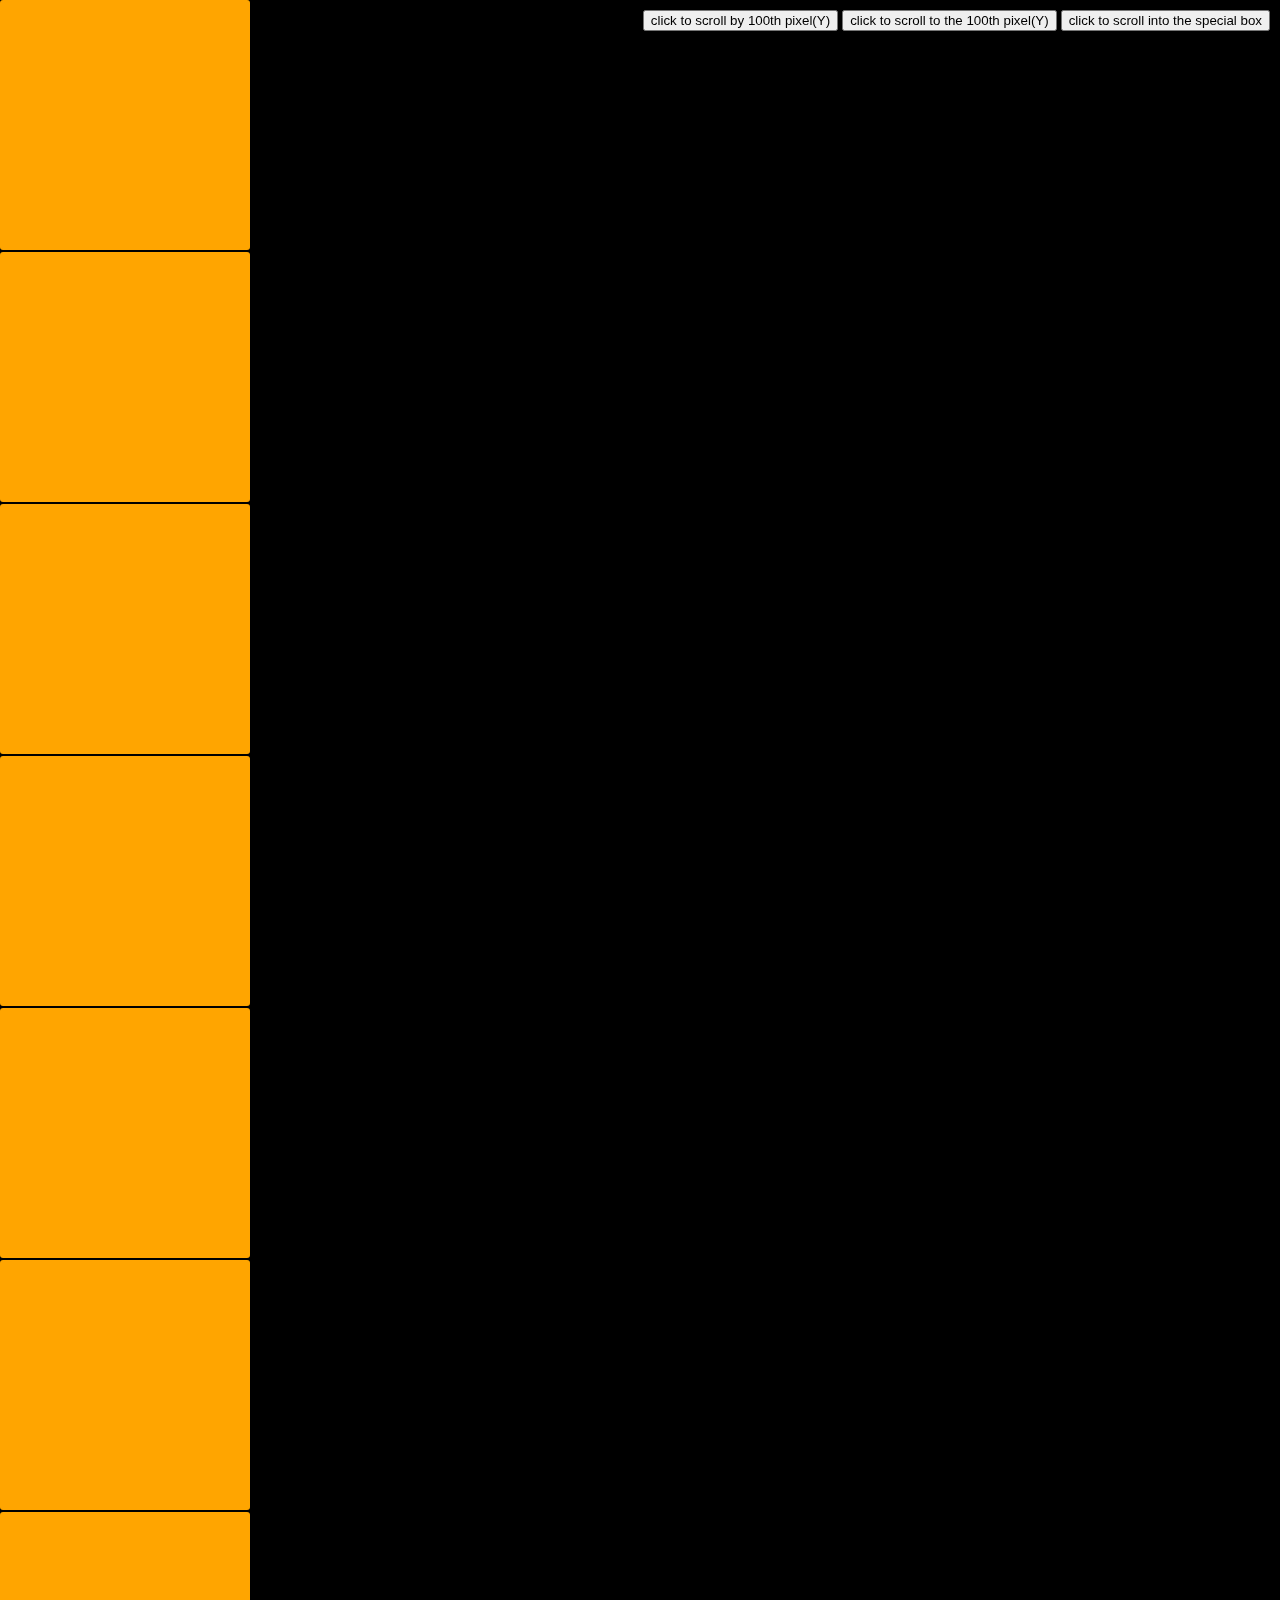
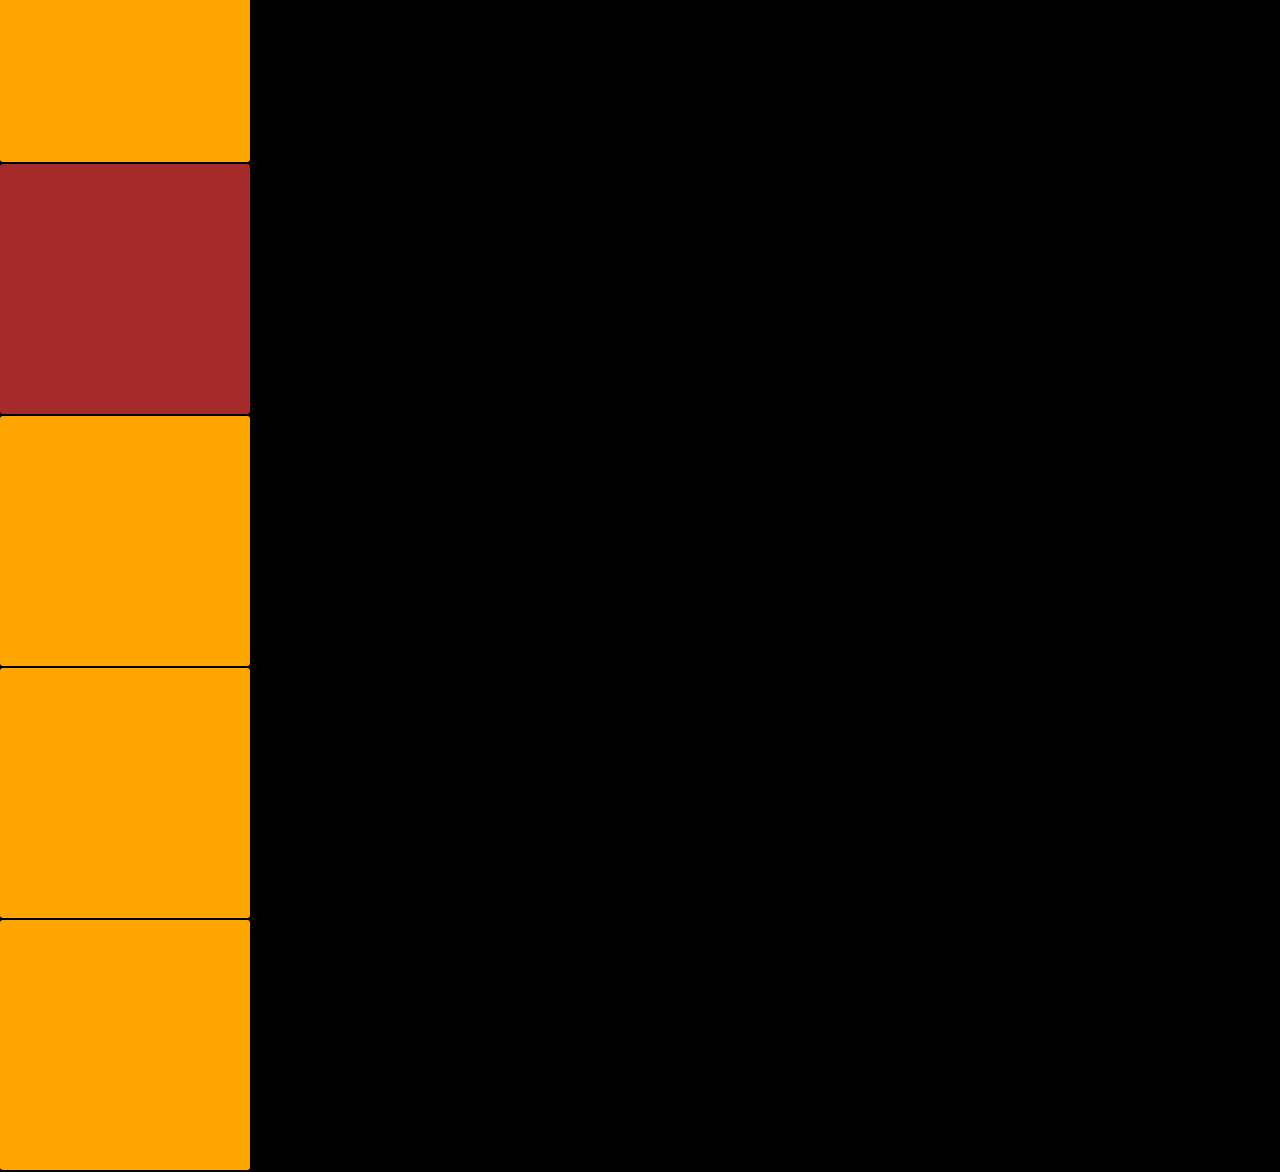
<file: browser_chap02/index.html>
<!DOCTYPE html>
<html lang="en">
<head>
    <meta charset="UTF-8">
    <meta http-equiv="X-UA-Compatible" content="IE=edge">
    <meta name="viewport" content="width=device-width, initial-scale=1.0">
    <title>Coordinates</title>
    <style>
    body {
        margin: 0;
        background-color: black;
    }

    div{
    background-color:orange;
    width:250px;
    height:250px;
    border-radius: 3px;
    margin-bottom:2px;
    }

    #boxSelected{
    background-color:brown;
    }

    .buttons{
        position: fixed;
        right: 10px;
        top: 10px;
    }
   
    </style>
</head>

<body>
    <section class="buttons">
        <button onclick="moveBy()" >click to scroll by 100th pixel(Y)</button>
        <button onclick ="moveTo()" id="button">click to scroll to the 100th pixel(Y)</button>
        <button onclick ="moveToSpecial()" id ="toSpecial">click to scroll into the special box</button>
    
    </section>

    <section>
        <div></div>
        <div></div>
        <div></div>
        <div></div>
        <div></div>
        <div></div>
        <div></div>        
        <div id="boxSelected"></div>
        <div></div>
        <div></div>
        <div></div>
    </section>
        

<script>
// -- show the coordinate
    const selected = document.querySelector('#boxSelected');
    selected.addEventListener('click',showNumber
    )
    
    const rect = selected.getBoundingClientRect();

    function showNumber (e){
    console.log(rect)
    console.log(`client: ${e.clientX}, ${e.clientY}`)
    console.log(`page: ${e.pageX, e.pageY}`);}

// -- click the buttons to move to the certain coordinates
        function moveBy(){
            window.scrollBy(0, 100);
        };

        function moveTo(){
            window.scrollTo(0,100)
        };
        function moveToSpecial(){
        selected.scrollIntoView({behavior:"smooth"});
        
        }
</script>
</body>

</html>
</file>
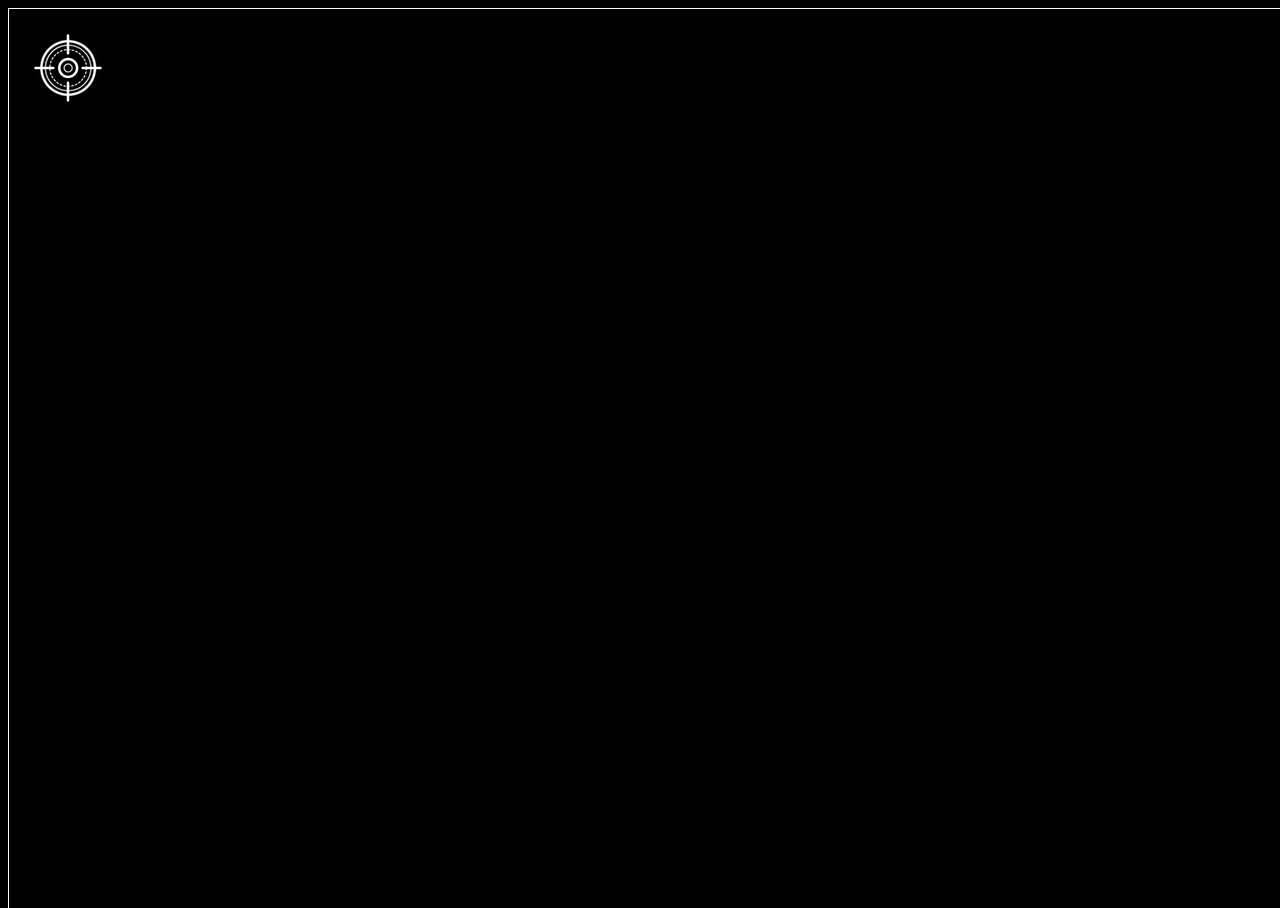
<file: browser_chap03/index.html>
<!DOCTYPE html>
<html lang="en">
<head>
    <meta charset="UTF-8">
    <meta http-equiv="X-UA-Compatible" content="IE=edge">
    <meta name="viewport" content="width=device-width, initial-scale=1.0">
    <title>Document</title>
    <script src="main.js" defer></script>
    <link rel="stylesheet" href="style.css">
</head>
<body>
    <div class="line horizontal"></div>
    <div class="line vertical"></div>
    <img class ="target" src="./img/target.png" alt="target">
    <span class="coordinates"></span>
</body>
</html>
</file>
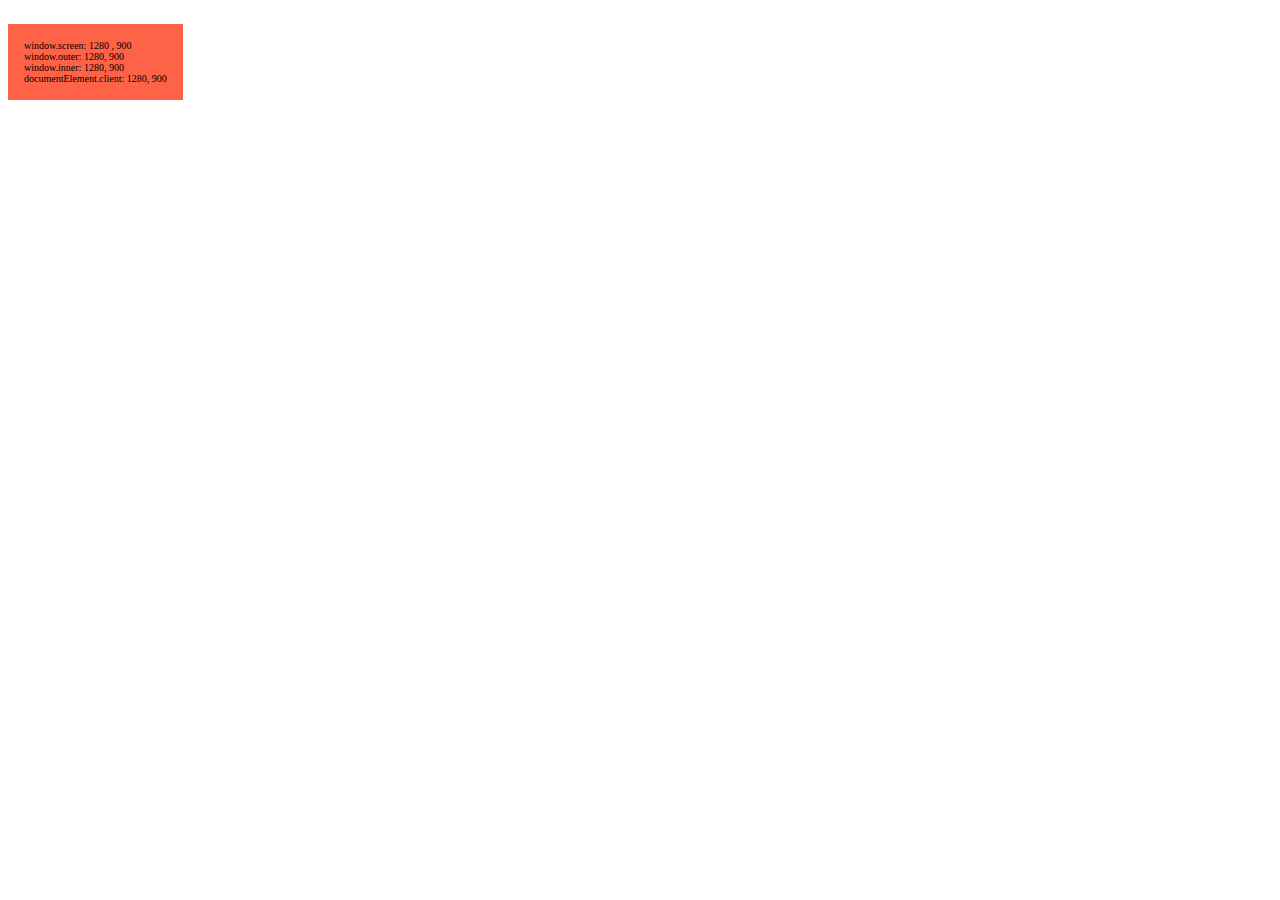
<file: browser_chap01/index_01.html>
<!DOCTYPE html>
<html lang="en">
<head>
    <meta charset="UTF-8">
    <meta http-equiv="X-UA-Compatible" content="IE=edge">
    <meta name="viewport" content="width=device-width, initial-scale=1.0">
    <title>Window size</title> 
    <style>
        .box{
            display: inline-block;
            background-color: tomato;
            padding: 16px;
            margin-top: 16px;
            font-size: 10px;

        }
    </style>
</head>
<body>
    <div class="box">window size</div>
    <script>
'use strict'

const tag = document.querySelector('.box');
    function updateBox() {
        tag.innerHTML = `
            window.screen: ${window.screen.width} , ${window.screen.height} <br/>
            window.outer: ${window.outerWidth}, ${window.outerHeight} <br/>
            window.inner: ${window.innerWidth}, ${window.innerHeight} <br/>
            documentElement.client: ${document.documentElement.clientWidth}, ${document.documentElement.clientHeight}
                        `
    }
    updateBox();
    window.addEventListener("resize", () => {
        updateBox();
                    });
        




    </script>

</body>
    
   
</html>
</file>
<file: browser_chap03/style.css>
body{
    background-color: black;
}
.line {
    position: absolute;
    background-color: white;
}

.horizontal{
    width: 100%;
    height: 1px;
}

.vertical {
    width: 1px;
    height: 100%;
}

.target {
    position: absolute;
}

.coordinates{
    position: absolute;
    font-size: 20px;
    color: aliceblue;
    margin: 20px;
}
</file>
